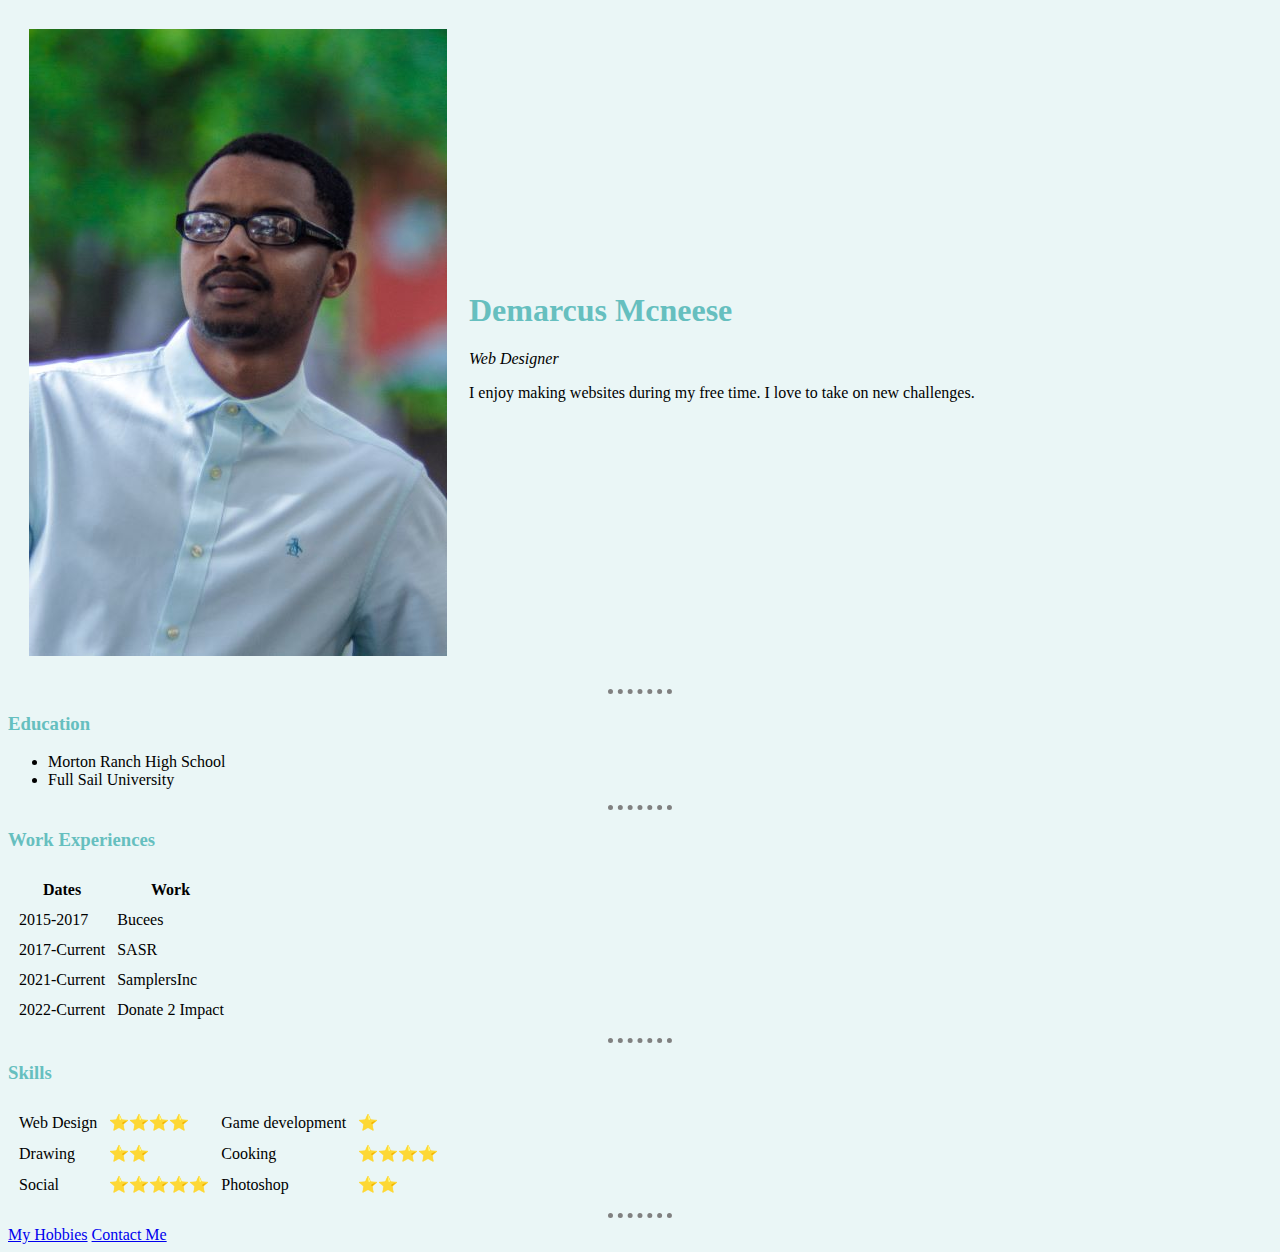
<file: index.html>
<!DOCTYPE html>

<html lang="en">
    <head>
        <meta charset="UTF-8">
        <meta http-equiv="X-UA-Compatible" content="IE=edge">
        <meta name="viewport" content="width=device-width, initial-scale=1.0">
        <title>Demarcus Personal Site</title>
        <link rel="icon" href="favicon.jpeg">
        <link rel="stylesheet" href="style.css">
        
    </head>
    <body>
        <table cellspacing="20">
            <tr>
                <td><img src="me.jpg" alt="Demarcus Mcneese"></td>
                <td><h1>Demarcus Mcneese</h1>
                    <p><em>Web Designer</em></p>
                    <p>I enjoy making websites during my free time. I love to take on new challenges.</p></td>
            </tr>
        </table>
        <hr>
        <h3>Education</h3>
        <ul>
            <li>Morton Ranch High School</li>
            <li>Full Sail University</li>
        </ul>
        <hr>
        <h3>Work Experiences</h3>
        <table cellspacing="10px">
            <thead>
                <tr>
                    <th>Dates</th>
                    <th>Work</th>
                </tr>
            </thead>
            <tbody>
                <tr>
                    <td>2015-2017</td>
                    <td>Bucees</td>
                </tr>
                <tr>
                    <td>2017-Current</td>
                    <td>SASR</td>
                </tr>
                <tr>
                    <td>2021-Current</td>
                    <td>SamplersInc</td>
                </tr>
                <tr>
                    <td>2022-Current</td>
                    <td>Donate 2 Impact</td>
                </tr>
            </tbody>
        </table>
        <hr>
        <h3>Skills</h3>
        <table cellspacing="10px">
            <tr>
                <td>Web Design</td>
                <td>⭐⭐⭐⭐</td>
                <td>Game development</td>
                <td>⭐</td>
            </tr>
            <tr>
                <td>Drawing</td>
                <td>⭐⭐</td>
                <td>Cooking</td>
                <td>⭐⭐⭐⭐</td>
            </tr>
            <tr>
                <td>Social</td>
                <td>⭐⭐⭐⭐⭐</td>
                <td>Photoshop</td>
                <td>⭐⭐</td>
            </tr>
        </table>
        <hr>
        <a href="hobbies.html">My Hobbies</a>
        <a href="contact.html">Contact Me</a>
    </body>
</html>
</file>
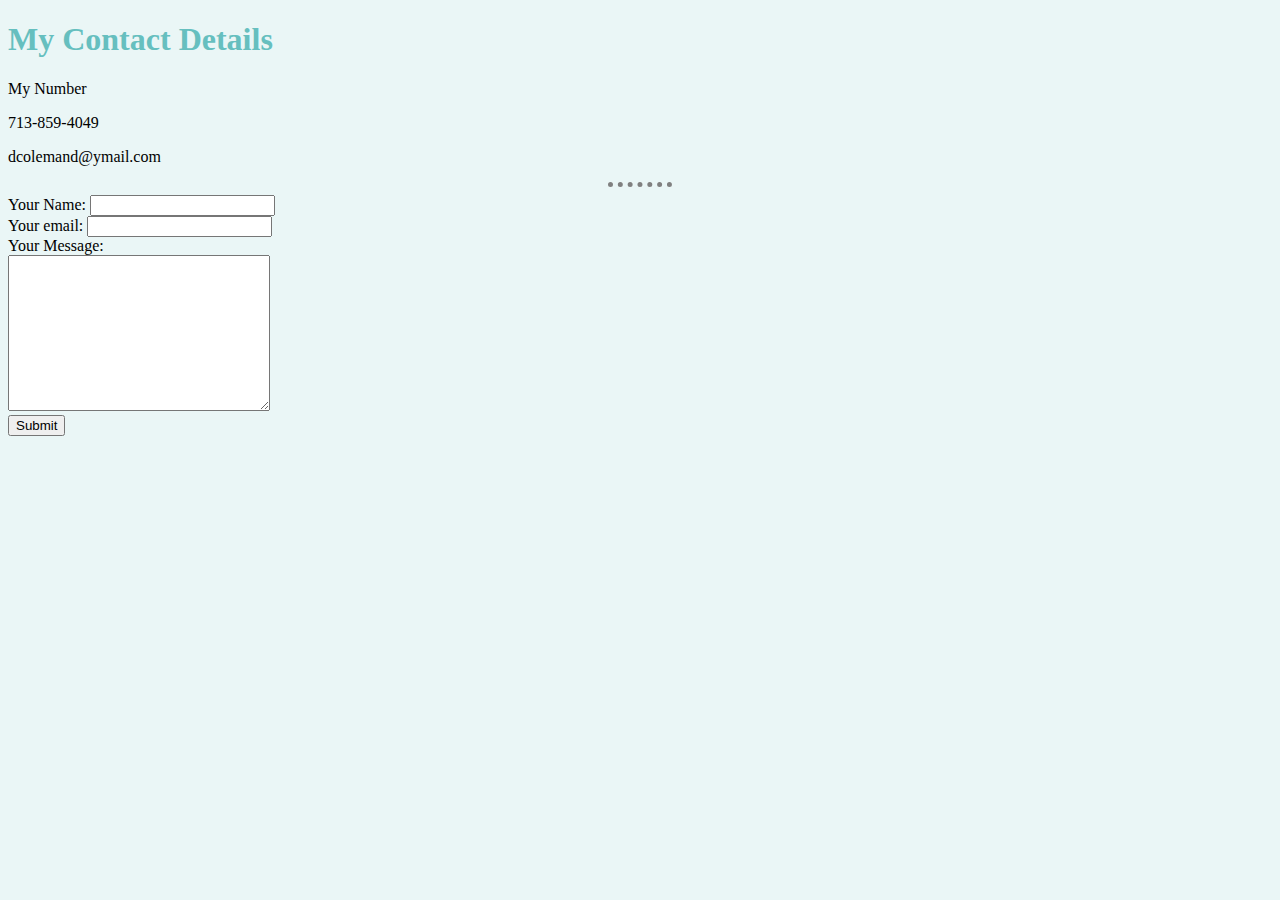
<file: contact.html>
<!DOCTYPE html>
<html lang="en">
<head>
    <meta charset="UTF-8">
    <meta http-equiv="X-UA-Compatible" content="IE=edge">
    <meta name="viewport" content="width=device-width, initial-scale=1.0">
    <title>Contact</title>
    <link rel="stylesheet" href="style.css">
</head>
<body>
    <h1>My Contact Details</h1>
    <p>My Number</p>
    <p>713-859-4049</p>
    <p>dcolemand@ymail.com</p>
    <hr>
    <form action="mailto:dcolemand@ymail.com" method="" enctype="text/plain">
        <label>Your Name:</label>
        <input type="text" name="yourName" value=""><br>
        <label>Your email:</label>
        <input type="email" name="yourEmail" value=""><br>
        <label>Your Message:</label><br>
        <textarea name="yourMessage" rows="10" cols="30"></textarea><br>
        <input type="submit">
    </form>
</body>
</html>
</file>
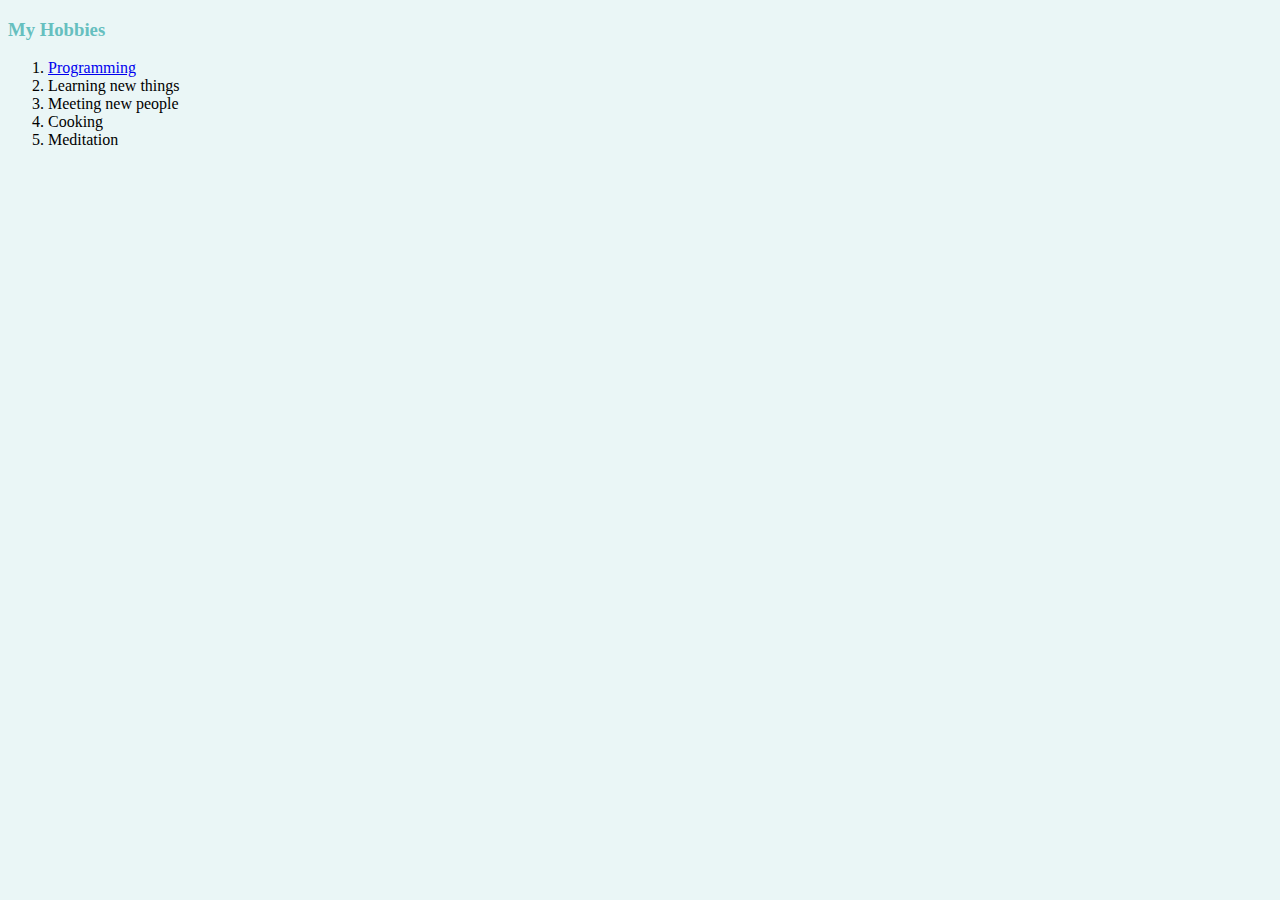
<file: hobbies.html>
<!DOCTYPE html>
<html lang="en">
<head>
    <meta charset="UTF-8">
    <meta http-equiv="X-UA-Compatible" content="IE=edge">
    <meta name="viewport" content="width=device-width, initial-scale=1.0">
    <title>My Hobbies</title>
    <link rel="stylesheet" href="style.css">
</head>
<body>
    <h3>My Hobbies</h3>
        <ol>
            <li><a href="https://demarcus3456.github.io/Goals/index.html">Programming</a></li>
            <li>Learning new things</li>
            <li>Meeting new people</li>
            <li>Cooking</li>
            <li>Meditation</li>
        </ol>
</body>
</html>
</file>
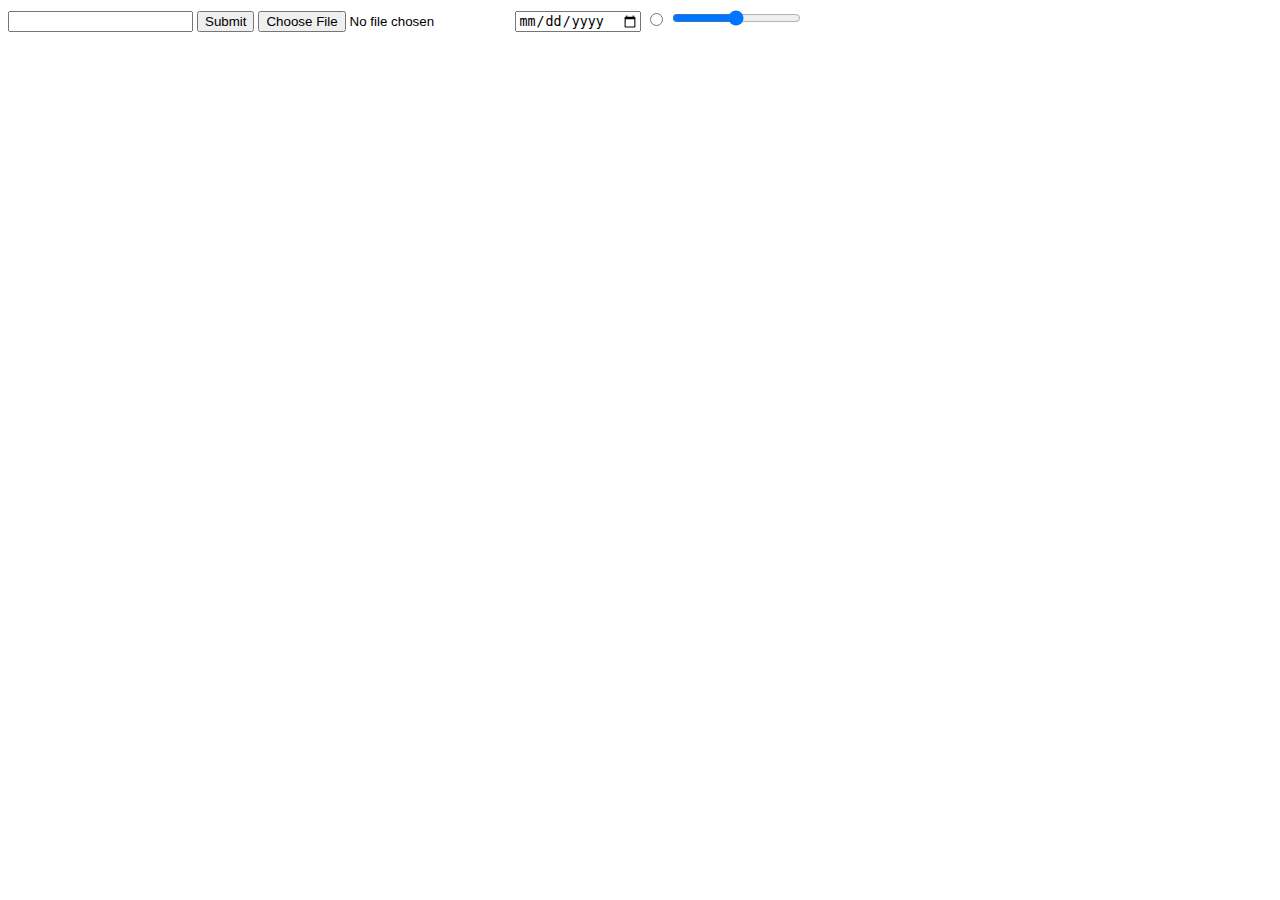
<file: notes.html>
<!DOCTYPE html>
<html lang="en">
<head>
    <meta charset="UTF-8">
    <meta http-equiv="X-UA-Compatible" content="IE=edge">
    <meta name="viewport" content="width=device-width, initial-scale=1.0">
    <title>Notes</title>
</head>
<body>
<!--Inputs-->
    <form>
        <input type="text">
        <input type="submit">
        <input type="file">
        <input type="date">
        <input type="radio">
        <input type="range">
    </form>
</body>
</html>
</file>
<file: style.css>
body {
    background-color: #EAF6F6;
}

hr {
    border-style: dotted none none;
    border-color: grey;
    border-width: 5px;
    width: 5%;
}

h1, h3 {
    color:#66BFBF
}
</file>
